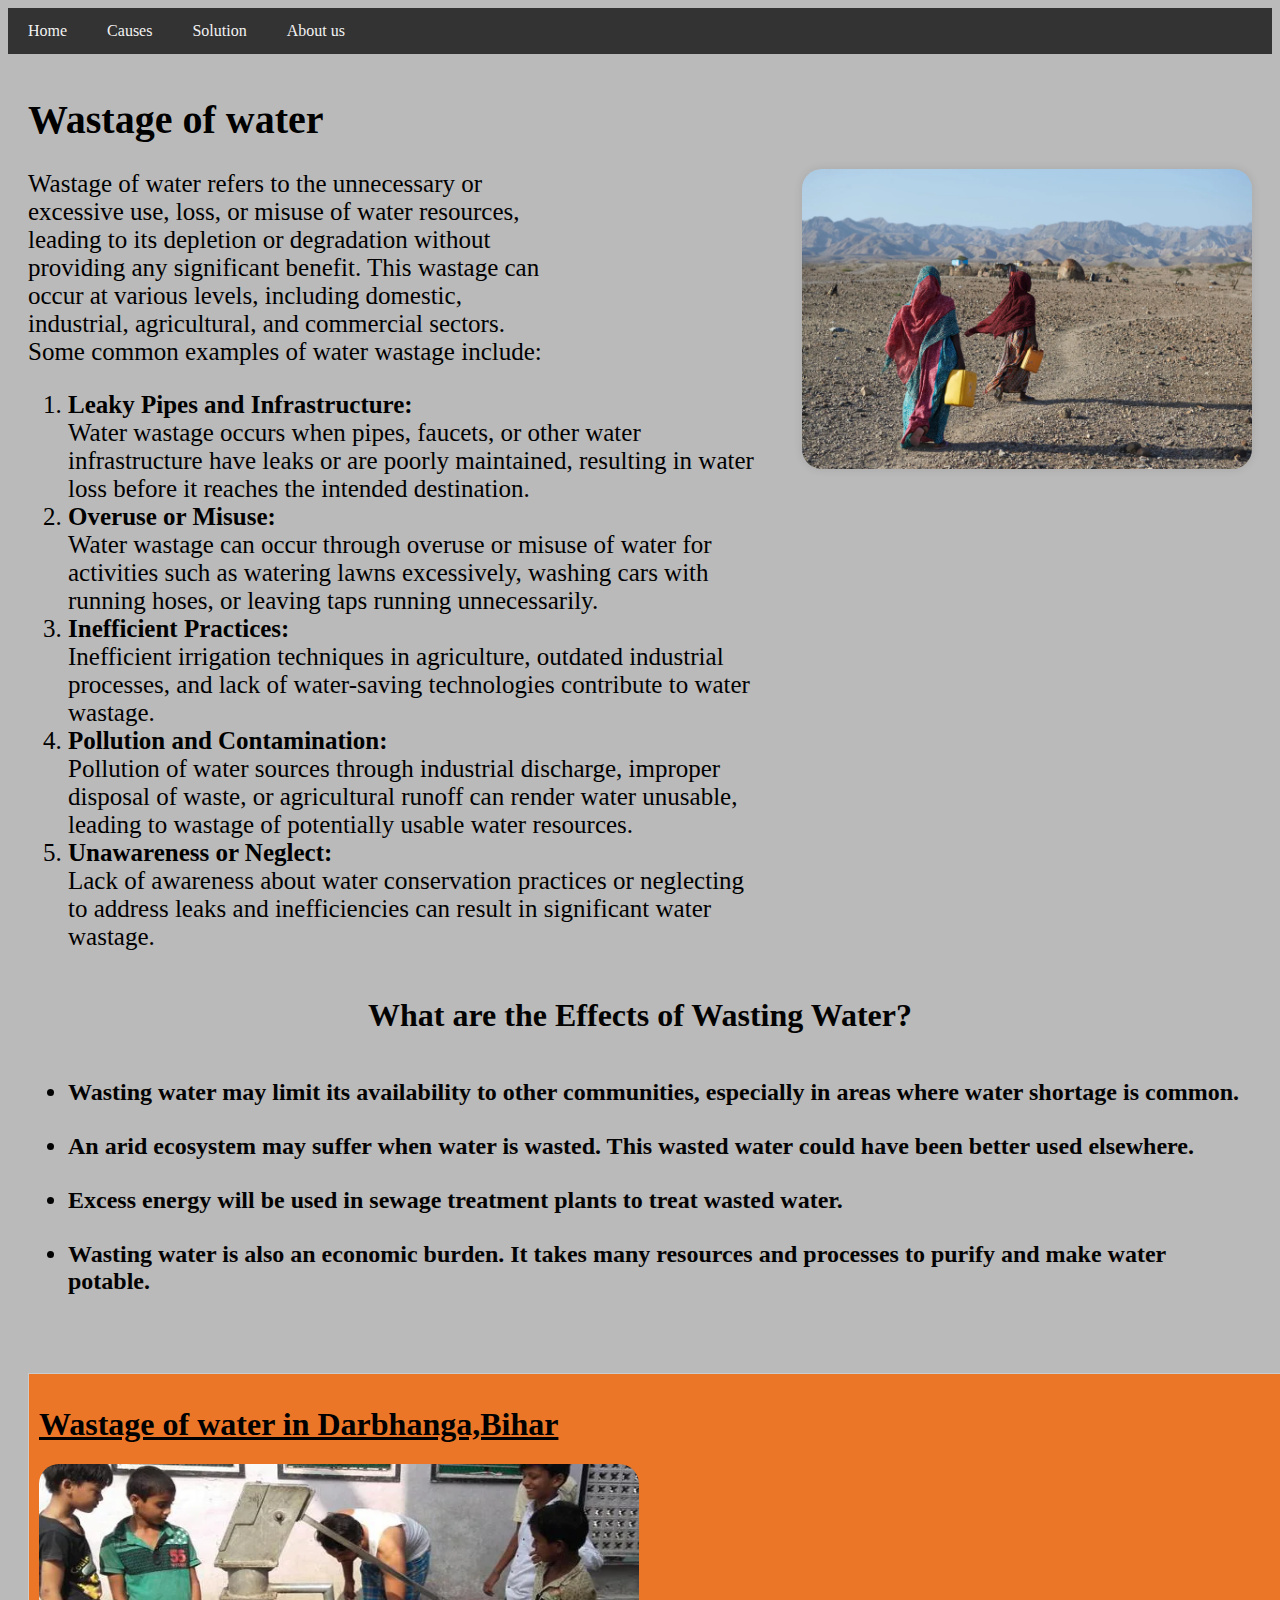
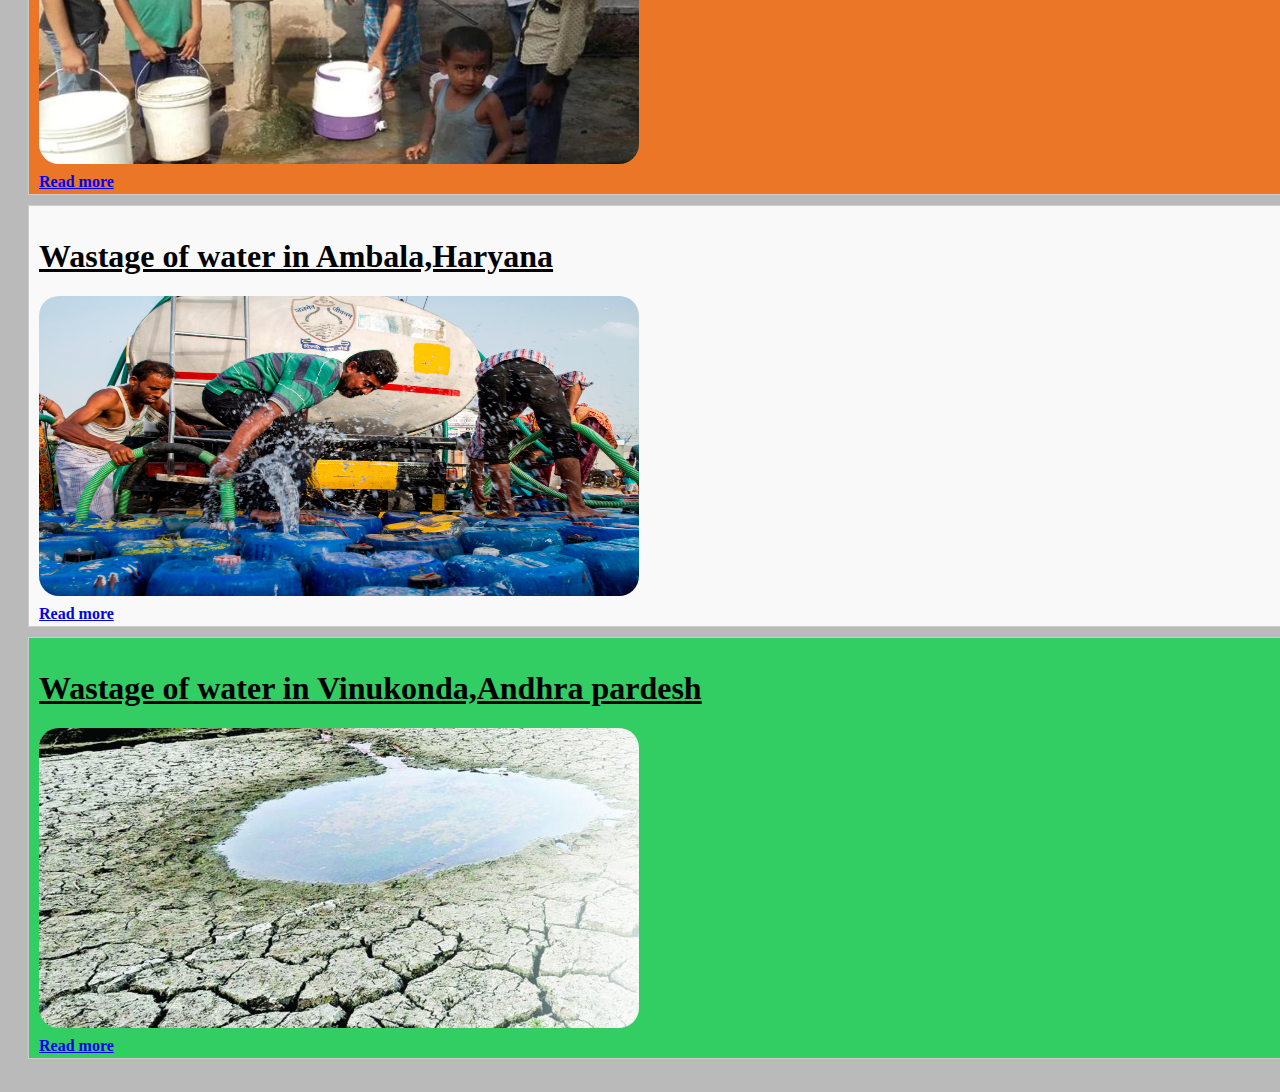
<file: index.html>
<!DOCTYPE html>
<html lang="en">
<head>
<meta charset="UTF-8">
<meta name="viewport" content="width=device-width, initial-scale=1.0">
<title>Navbar Example</title>
<link rel="stylesheet" href="style1.css">
<style>
/* Basic CSS for the navbar */
.navbar {
  background-color: #333;
  overflow: hidden;
}

.navbar a {
  float: left;
  display: block;
  color: #f2f2f2;
  text-align: center;
  padding: 14px 20px;
  text-decoration: none;
}

.navbar a:hover {
  background-color: #ddd;
  color: black;
}
</style>
</head>
<body class="main">

<!-- The navbar -->
<div class="navbar">
  <a href="index.html">Home</a>
  <a href="causes.html">Causes</a>
  <a href="solution.html">Solution</a>
  <a href="aboutus.html">About us</a>
</div>

<!-- Content -->
<div style="padding:15px 20px">
  
  
    <div class="container">
      <div class="text-section">
        <h1>Wastage of water</h1>
        <p class="text-section">
          Wastage of water refers to the unnecessary or excessive use, loss, or misuse of water resources, leading to its depletion or degradation without providing any significant benefit. This wastage can occur at various levels, including domestic, industrial, agricultural, and commercial sectors. Some common examples of water wastage include:<br>
          <ol><li><b>Leaky Pipes and Infrastructure:</b></li> Water wastage occurs when pipes, faucets, or other water infrastructure have leaks or are poorly maintained, resulting in water loss before it reaches the intended destination.<br>
          <li><b>Overuse or Misuse:</b></li> Water wastage can occur through overuse or misuse of water for activities such as watering lawns excessively, washing cars with running hoses, or leaving taps running unnecessarily.<br>
          <li><b>Inefficient Practices:</b></li> Inefficient irrigation techniques in agriculture, outdated industrial processes, and lack of water-saving technologies contribute to water wastage.<br>
          <li><b>Pollution and Contamination:</b></li> Pollution of water sources through industrial discharge, improper disposal of waste, or agricultural runoff can render water unusable, leading to wastage of potentially usable water resources.<br>
          <li><b>Unawareness or Neglect:</b></li> Lack of awareness about water conservation practices or neglecting to address leaks and inefficiencies can result in significant water wastage.</p>
      </div>
    <div class="image-section">
      <img src="ws.png" alt="Image" class="upper-right-image">
    </div>
  </p>
</div>
<p><div class="key"><h1>What are the Effects of Wasting Water?</h1></div>
  <div class="facts"><ul><li><b>Wasting water may limit its availability to other communities, especially in areas where water shortage is common.</li><br>
    <li>An arid ecosystem may suffer when water is wasted. This wasted water could have been better used elsewhere.</li><br>
    <li>Excess energy will be used in sewage treatment plants to treat wasted water.</li><br>
    <li>Wasting water is also an economic burden. It takes many resources and processes to purify and make water potable.</li><br>
    </ul><br></div>
    <div class="info-box">
      <div class="summary"><h1><u>Wastage of water in Darbhanga,Bihar</u></h1>
      <img src="dbg.png" alt="dbg water scarcity" class="common"/></div>
      <div class="details">
          Detailed information goes here.
      </div>
      <div class="show-details"><a href="dbg.html">Read more</a></div>
  </div>
  
  <script>
      document.querySelectorAll('.info-box').forEach(box => {
          const showDetails = box.querySelector('.show-details');
          const details = box.querySelector('.details');
  
          showDetails.addEventListener('click', () => {
              details.style.display = (details.style.display === 'none' || details.style.display === '') ? 'block' : 'none';
          });
      });
  </script>
  <div class="info-box1">
    <div class="summary"><h1><u>Wastage of water in Ambala,Haryana</u></h1>
    <img src="haryana.jpg" alt="hr water scarcity" class="common"></div>
    <div class="details">
        Detailed information goes here.
    </div>
    <div class="show-details1"><a href="hr.html">Read more</a></div>
</div>

<script>
    document.querySelectorAll('.info-box').forEach(box => {
        const showDetails = box.querySelector('.show-details');
        const details = box.querySelector('.details');

        showDetails.addEventListener('click', () => {
            details.style.display = (details.style.display === 'none' || details.style.display === '') ? 'block' : 'none';
        });
    });
</script>

<div class="info-box2">
  <div class="summary"><h1><u>Wastage of water in Vinukonda,Andhra pardesh</u></h1>
  <img src="andhra.jpg" alt="andhra water scarcity" class="common"></div>
  <div class="details">
      Detailed information goes here.
  </div>
  <div class="show-details2"><a href="andhra.html">Read more</a></div>
</div>

<script>
  document.querySelectorAll('.info-box').forEach(box => {
      const showDetails = box.querySelector('.show-details');
      const details = box.querySelector('.details');

      showDetails.addEventListener('click', () => {
          details.style.display = (details.style.display === 'none' || details.style.display === '') ? 'block' : 'none';
      });
  });
</script>
  

</body>
</html>
</file>
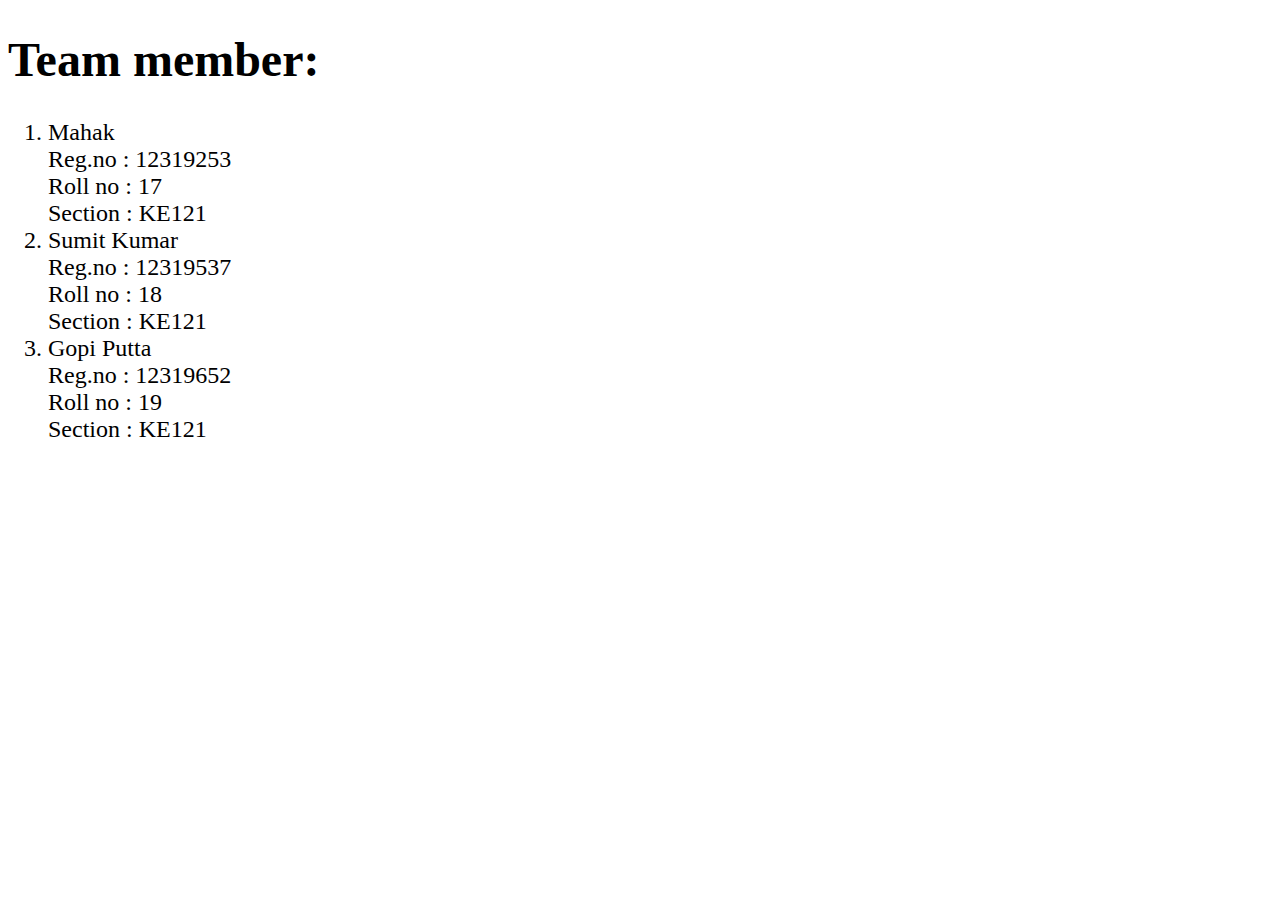
<file: aboutus.html>
<!DOCTYPE html>
<html lang="en">
<head>
    <meta charset="UTF-8">
    <meta name="viewport" content="width=device-width, initial-scale=1.0">
    <title>About us</title>
  <style>.content{
    font-size: x-large;
}
</style>
</head>

  
              <p><div class="content"><h1>Team member:</h1>
            <ol><li>Mahak</li>
                Reg.no : 12319253<br>
                Roll no : 17<br>
                Section : KE121
            <li>Sumit Kumar</li>
                Reg.no : 12319537<br>
                Roll no : 18<br>
                Section : KE121
            <li>Gopi Putta</li>
                Reg.no : 12319652<br>
                Roll no : 19<br>
                Section : KE121
                </ol>



            </div></p>
</body>
</html>
</file>
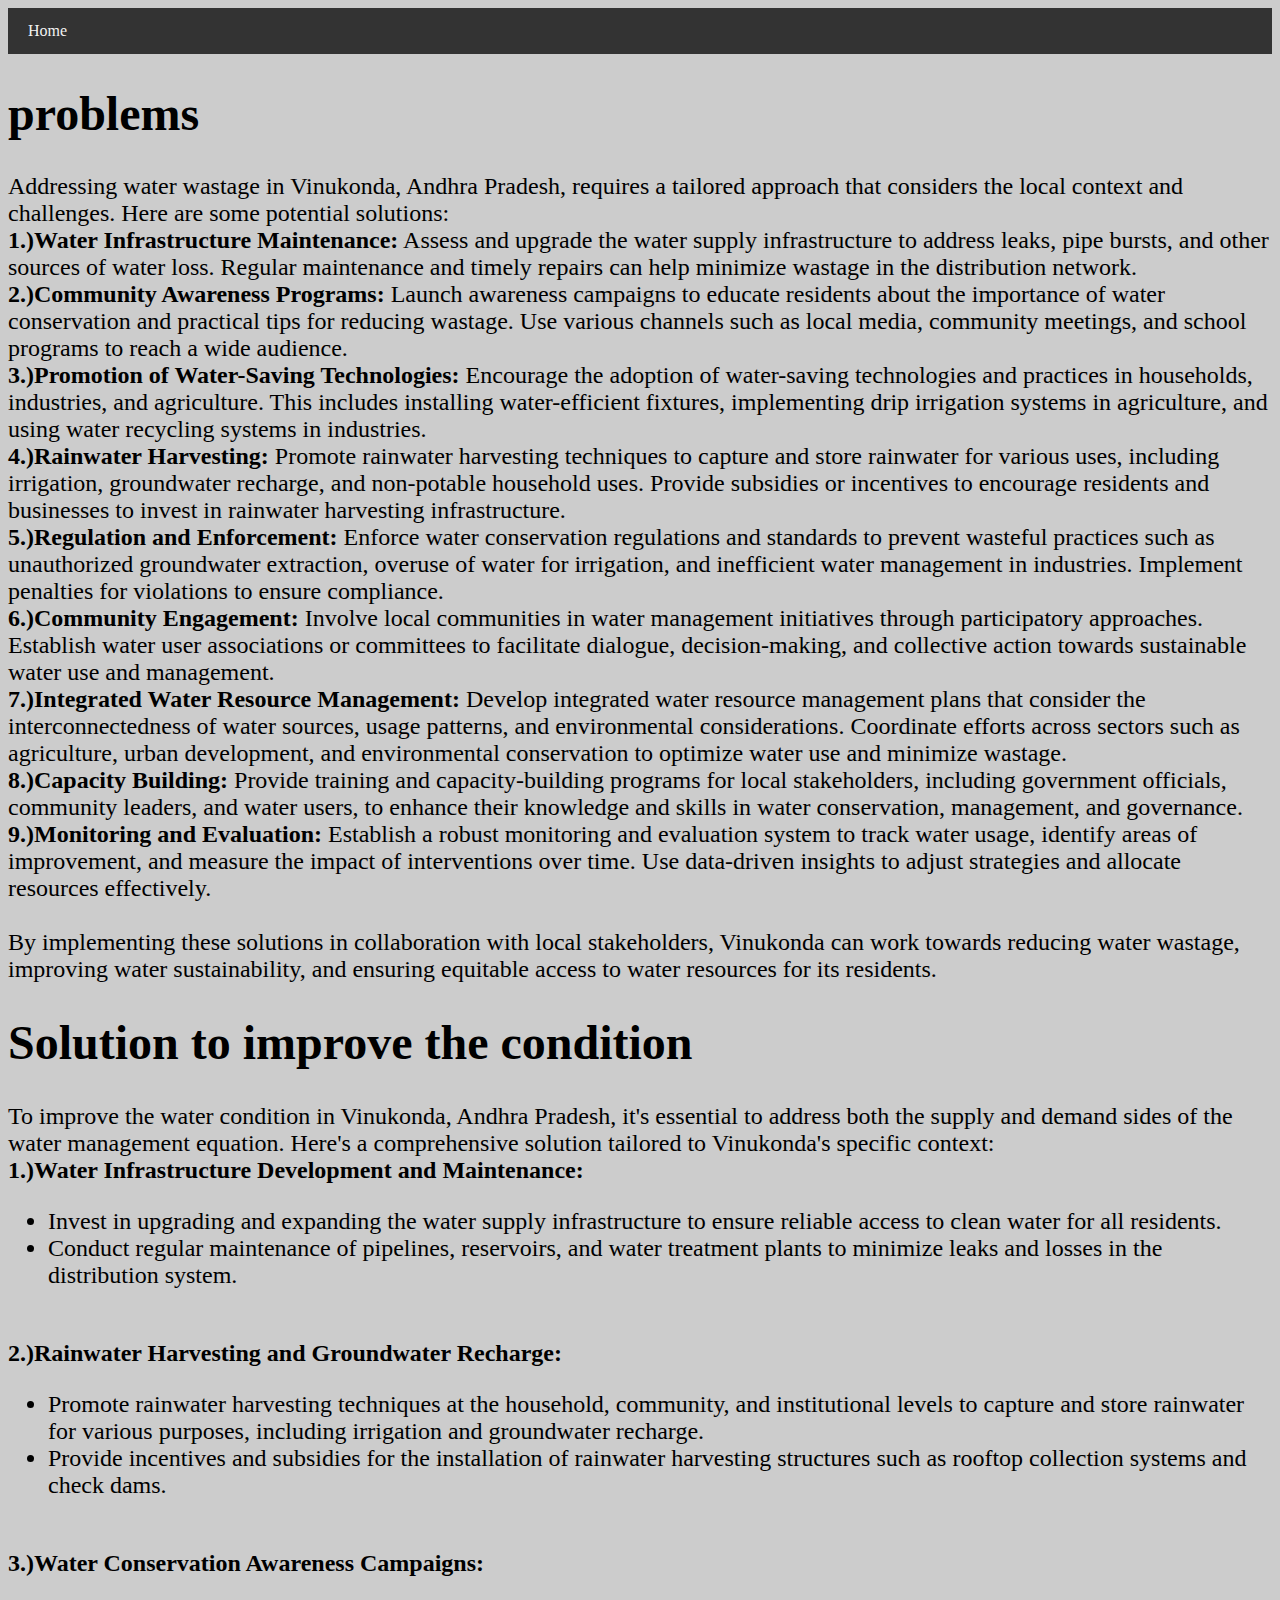
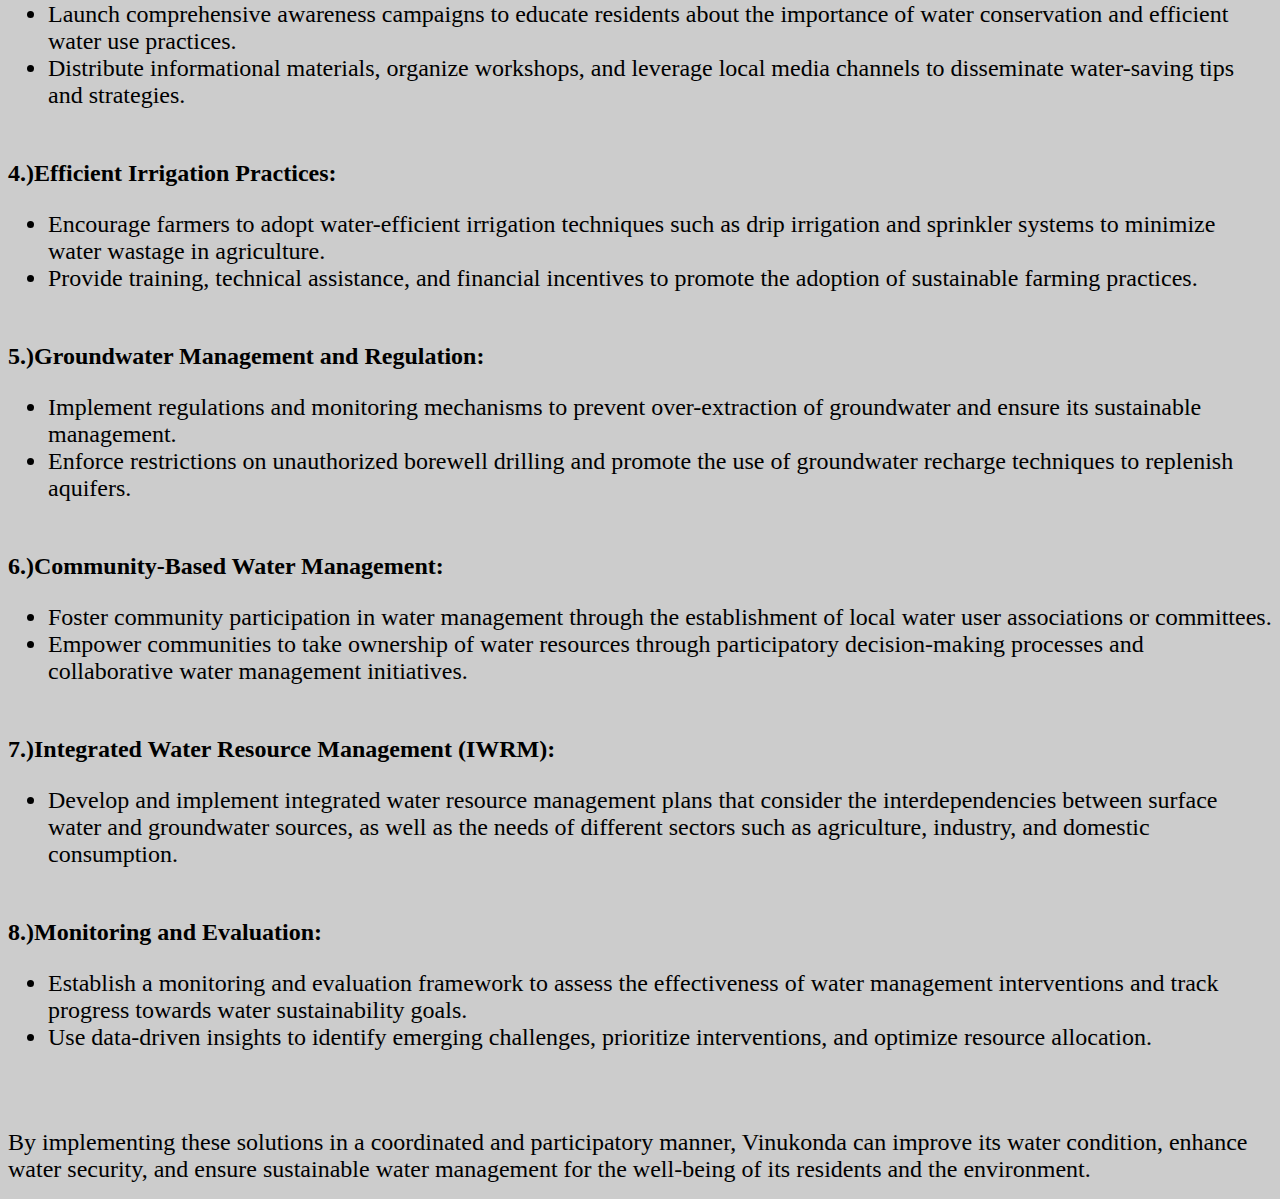
<file: andhra.html>
<!DOCTYPE html>
<html lang="en">
<head>
    <meta charset="UTF-8">
    <meta name="viewport" content="width=device-width, initial-scale=1.0">
    <title>andhra</title>
    <link rel="stylesheet" href="style2.css">
</head>
<body>
    <div class="navbar">
        <a href="index.html">Home</a>
              </div>
              <p><div class="content"><h1>problems</h1>
                Addressing water wastage in Vinukonda, Andhra Pradesh, requires a tailored approach that considers the local context and challenges. Here are some potential solutions:<br>

                <b>1.)Water Infrastructure Maintenance:</b> Assess and upgrade the water supply infrastructure to address leaks, pipe bursts, and other sources of water loss. Regular maintenance and timely repairs can help minimize wastage in the distribution network.<br>
                
                <b>2.)Community Awareness Programs:</b> Launch awareness campaigns to educate residents about the importance of water conservation and practical tips for reducing wastage. Use various channels such as local media, community meetings, and school programs to reach a wide audience.<br>
                
                <b>3.)Promotion of Water-Saving Technologies:</b> Encourage the adoption of water-saving technologies and practices in households, industries, and agriculture. This includes installing water-efficient fixtures, implementing drip irrigation systems in agriculture, and using water recycling systems in industries.<br>
                
                <b>4.)Rainwater Harvesting:</b> Promote rainwater harvesting techniques to capture and store rainwater for various uses, including irrigation, groundwater recharge, and non-potable household uses. Provide subsidies or incentives to encourage residents and businesses to invest in rainwater harvesting infrastructure.<br>
                
                <b>5.)Regulation and Enforcement:</b> Enforce water conservation regulations and standards to prevent wasteful practices such as unauthorized groundwater extraction, overuse of water for irrigation, and inefficient water management in industries. Implement penalties for violations to ensure compliance.<br>
                
                <b>6.)Community Engagement:</b> Involve local communities in water management initiatives through participatory approaches. Establish water user associations or committees to facilitate dialogue, decision-making, and collective action towards sustainable water use and management.<br>
                
                <b>7.)Integrated Water Resource Management:</b> Develop integrated water resource management plans that consider the interconnectedness of water sources, usage patterns, and environmental considerations. Coordinate efforts across sectors such as agriculture, urban development, and environmental conservation to optimize water use and minimize wastage.<br>
                
                <b>8.)Capacity Building:</b> Provide training and capacity-building programs for local stakeholders, including government officials, community leaders, and water users, to enhance their knowledge and skills in water conservation, management, and governance.<br>
                
                <b>9.)Monitoring and Evaluation:</b> Establish a robust monitoring and evaluation system to track water usage, identify areas of improvement, and measure the impact of interventions over time. Use data-driven insights to adjust strategies and allocate resources effectively.<br><br>
                
                By implementing these solutions in collaboration with local stakeholders, Vinukonda can work towards reducing water wastage, improving water sustainability, and ensuring equitable access to water resources for its residents. </div></p>

                      <p><div class="content"><h1>Solution to improve the condition </h1>To improve the water condition in Vinukonda, Andhra Pradesh, it's essential to address both the supply and demand sides of the water management equation. Here's a comprehensive solution tailored to Vinukonda's specific context:<br>

                        <b>1.)Water Infrastructure Development and Maintenance:</b>
                           <ul><li>Invest in upgrading and expanding the water supply infrastructure to ensure reliable access to clean water for all residents.</li>
                           <li>Conduct regular maintenance of pipelines, reservoirs, and water treatment plants to minimize leaks and losses in the distribution system.</li></ul><br>
                        
                        <b>2.)Rainwater Harvesting and Groundwater Recharge:</b>
                          <ul><li>Promote rainwater harvesting techniques at the household, community, and institutional levels to capture and store rainwater for various purposes, including irrigation and groundwater recharge.</li>
                          <li>Provide incentives and subsidies for the installation of rainwater harvesting structures such as rooftop collection systems and check dams.</li></ul><br>
                        
                        <b>3.)Water Conservation Awareness Campaigns:</b>
                          <ul><li>Launch comprehensive awareness campaigns to educate residents about the importance of water conservation and efficient water use practices.</li>
                          <li>Distribute informational materials, organize workshops, and leverage local media channels to disseminate water-saving tips and strategies.</li></ul><br>
                        
                        <b>4.)Efficient Irrigation Practices:</b>
                          <ul><li>Encourage farmers to adopt water-efficient irrigation techniques such as drip irrigation and sprinkler systems to minimize water wastage in agriculture.</li>
                          <li>Provide training, technical assistance, and financial incentives to promote the adoption of sustainable farming practices.</li></ul><br>
                        
                        <b>5.)Groundwater Management and Regulation:</b>
                          <ul><li>Implement regulations and monitoring mechanisms to prevent over-extraction of groundwater and ensure its sustainable management.</li>
                           <li>Enforce restrictions on unauthorized borewell drilling and promote the use of groundwater recharge techniques to replenish aquifers.</li></ul><br>
                        
                        <b>6.)Community-Based Water Management:</b>
                          <ul><li>Foster community participation in water management through the establishment of local water user associations or committees.</li>
                          <li>Empower communities to take ownership of water resources through participatory decision-making processes and collaborative water management initiatives.</li></ul><br>
                        
                        <b>7.)Integrated Water Resource Management (IWRM):</b>
                          <ul><li>Develop and implement integrated water resource management plans that consider the interdependencies between surface water and groundwater sources, as well as the needs of different sectors such as agriculture, industry, and domestic consumption.</li></ul><br>
                        
                        <b>8.)Monitoring and Evaluation:</b>
                          <ul><li>Establish a monitoring and evaluation framework to assess the effectiveness of water management interventions and track progress towards water sustainability goals.</li>
                          <li>Use data-driven insights to identify emerging challenges, prioritize interventions, and optimize resource allocation.</li></ul><br><br>
                        
                        By implementing these solutions in a coordinated and participatory manner, Vinukonda can improve its water condition, enhance water security, and ensure sustainable water management for the well-being of its residents and the environment.</div></p>
</body>
</html>
</file>
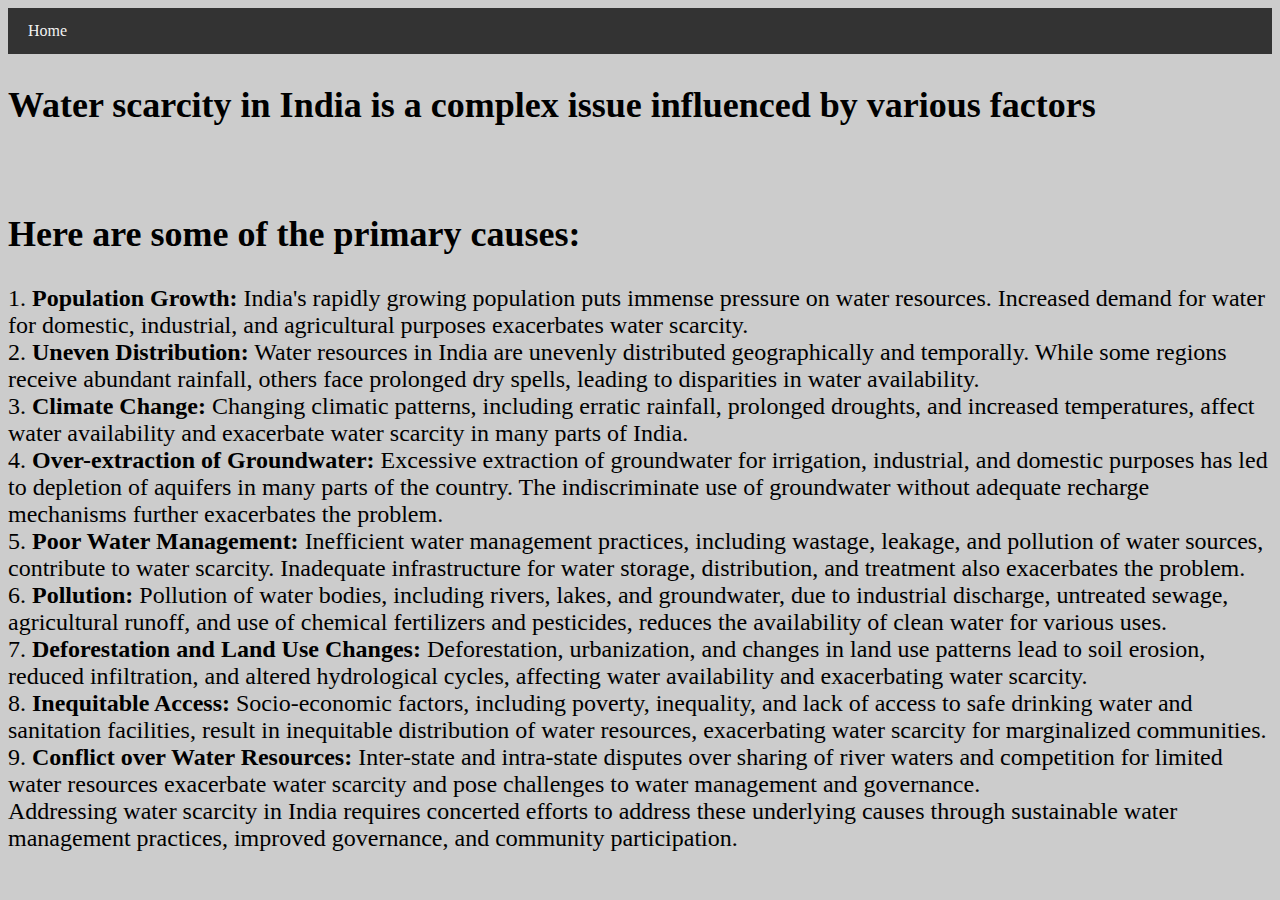
<file: causes.html>
<!DOCTYPE html>
<html lang="en">
<head>
    <meta charset="UTF-8">
    <meta name="viewport" content="width=device-width, initial-scale=1.0">
    <title>Causes</title>
    <link rel="stylesheet" href="style2.css">
</head>
<body>
    <body> <div class="navbar">
        <a href="index.html">Home</a>
              </div>
              <p><div class="content"><h2>Water scarcity in India is a complex issue influenced by various factors</h2><br><h2> Here are some of the primary causes:</h2>

                1. <b>Population Growth:</b> India's rapidly growing population puts immense pressure on water resources. Increased demand for water for domestic, industrial, and agricultural purposes exacerbates water scarcity.<br>
                
                2. <b>Uneven Distribution:</b> Water resources in India are unevenly distributed geographically and temporally. While some regions receive abundant rainfall, others face prolonged dry spells, leading to disparities in water availability.<br>
                
                3. <b>Climate Change:</b> Changing climatic patterns, including erratic rainfall, prolonged droughts, and increased temperatures, affect water availability and exacerbate water scarcity in many parts of India.<br>
                
                4. <b>Over-extraction of Groundwater:</b> Excessive extraction of groundwater for irrigation, industrial, and domestic purposes has led to depletion of aquifers in many parts of the country. The indiscriminate use of groundwater without adequate recharge mechanisms further exacerbates the problem.<br>
                
                5. <b>Poor Water Management:</b> Inefficient water management practices, including wastage, leakage, and pollution of water sources, contribute to water scarcity. Inadequate infrastructure for water storage, distribution, and treatment also exacerbates the problem.<br>
                
                6. <b>Pollution:</b> Pollution of water bodies, including rivers, lakes, and groundwater, due to industrial discharge, untreated sewage, agricultural runoff, and use of chemical fertilizers and pesticides, reduces the availability of clean water for various uses.<br>
                
                7. <b>Deforestation and Land Use Changes:</b> Deforestation, urbanization, and changes in land use patterns lead to soil erosion, reduced infiltration, and altered hydrological cycles, affecting water availability and exacerbating water scarcity.<br>
                
                8. <b>Inequitable Access:</b> Socio-economic factors, including poverty, inequality, and lack of access to safe drinking water and sanitation facilities, result in inequitable distribution of water resources, exacerbating water scarcity for marginalized communities.<br>
                
                9. <b>Conflict over Water Resources:</b> Inter-state and intra-state disputes over sharing of river waters and competition for limited water resources exacerbate water scarcity and pose challenges to water management and governance.<br>
                
                Addressing water scarcity in India requires concerted efforts to address these underlying causes through sustainable water management practices, improved governance, and community participation.</div></p>
</body>
</html>
</file>
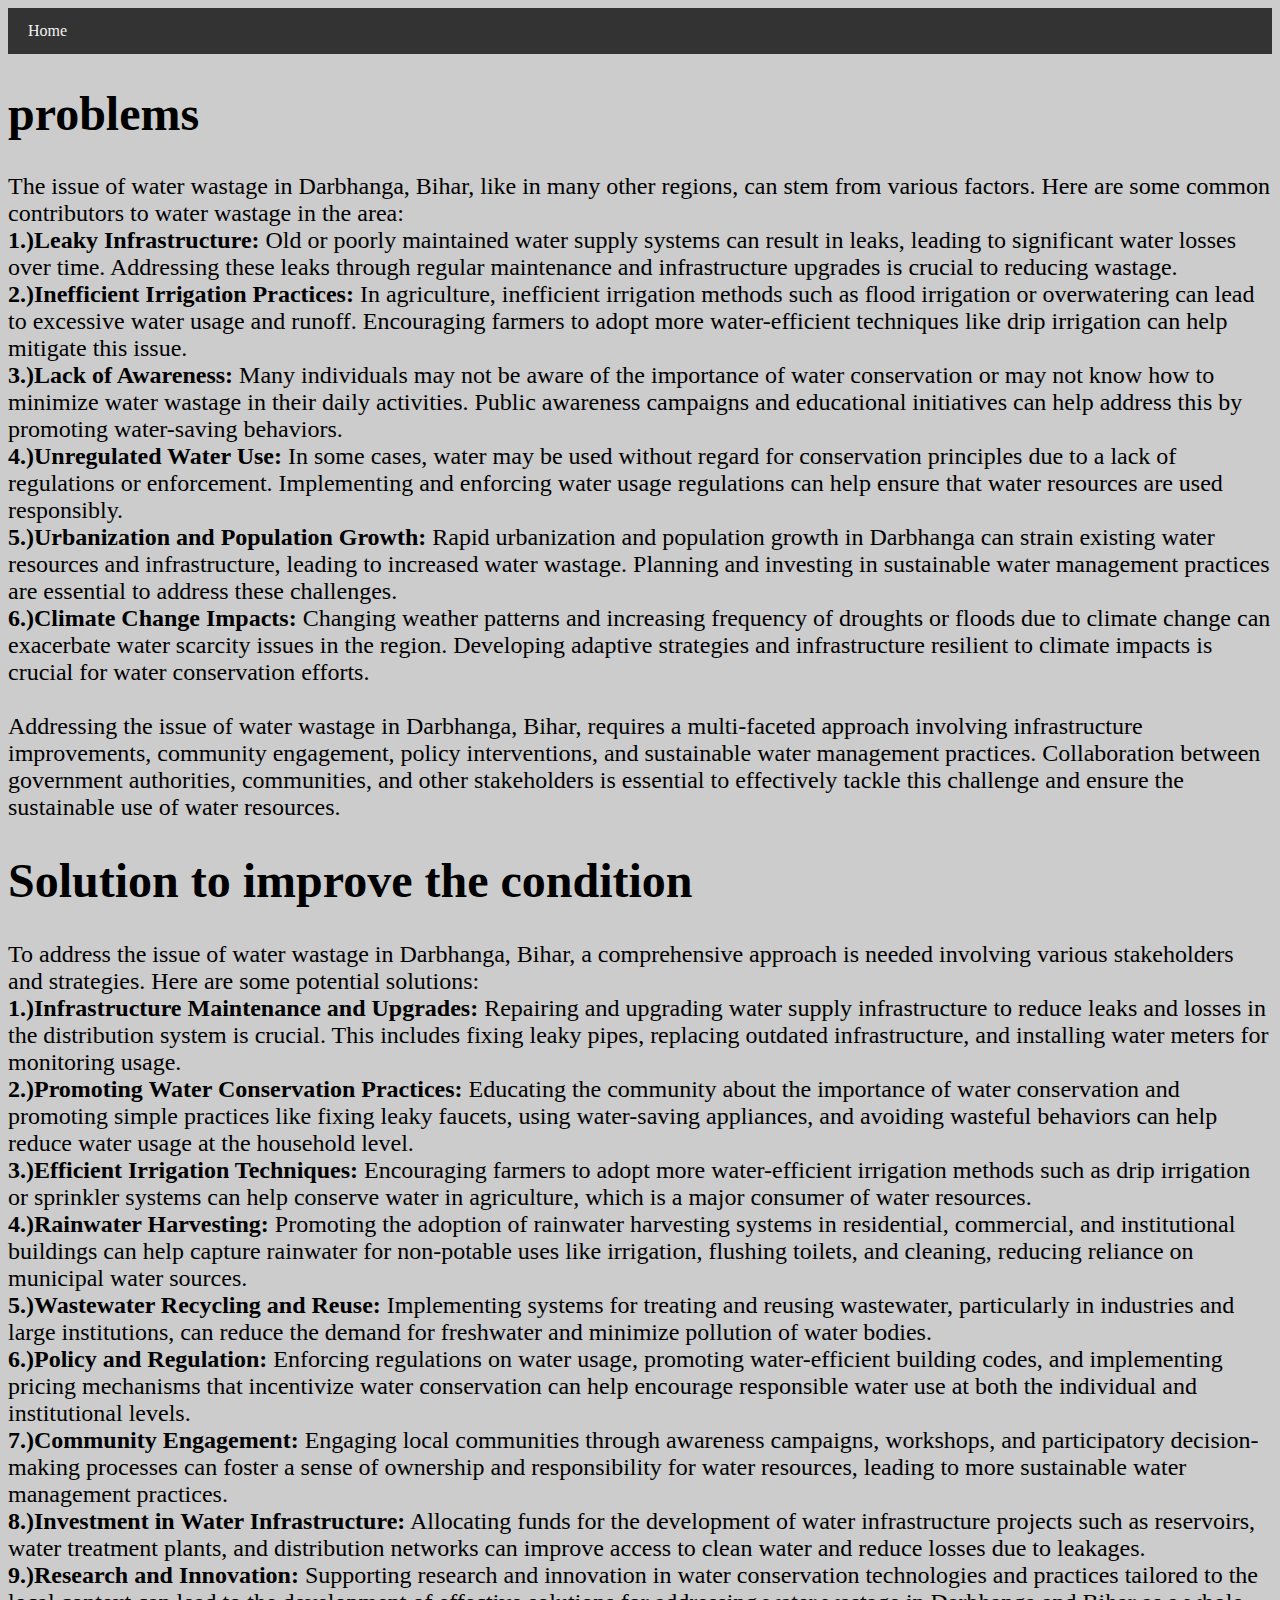
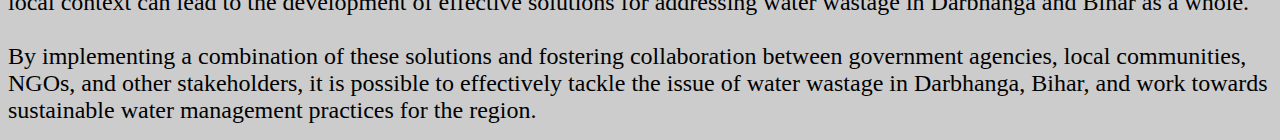
<file: dbg.html>
<!DOCTYPE html>
<html lang="en">
<head>
    <meta charset="UTF-8">
    <meta name="viewport" content="width=device-width, initial-scale=1.0">
    <title>Darbhanga problem's</title>
    <link rel="stylesheet" href="style2.css">
</head>
<body> <div class="navbar">
    <a href="index.html">Home</a>
          </div>
          <p><div class="content">
<h1>problems</h1>The issue of water wastage in Darbhanga, Bihar, like in many other regions, can stem from various factors. Here are some common contributors to water wastage in the area:<br>

<b>1.)Leaky Infrastructure:</b> Old or poorly maintained water supply systems can result in leaks, leading to significant water losses over time. Addressing these leaks through regular maintenance and infrastructure upgrades is crucial to reducing wastage.<br>

<b>2.)Inefficient Irrigation Practices:</b> In agriculture, inefficient irrigation methods such as flood irrigation or overwatering can lead to excessive water usage and runoff. Encouraging farmers to adopt more water-efficient techniques like drip irrigation can help mitigate this issue.<br>

<b>3.)Lack of Awareness:</b> Many individuals may not be aware of the importance of water conservation or may not know how to minimize water wastage in their daily activities. Public awareness campaigns and educational initiatives can help address this by promoting water-saving behaviors.<br>

<b>4.)Unregulated Water Use:</b> In some cases, water may be used without regard for conservation principles due to a lack of regulations or enforcement. Implementing and enforcing water usage regulations can help ensure that water resources are used responsibly.<br>

<b>5.)Urbanization and Population Growth:</b> Rapid urbanization and population growth in Darbhanga can strain existing water resources and infrastructure, leading to increased water wastage. Planning and investing in sustainable water management practices are essential to address these challenges.<br>

<b>6.)Climate Change Impacts:</b> Changing weather patterns and increasing frequency of droughts or floods due to climate change can exacerbate water scarcity issues in the region. Developing adaptive strategies and infrastructure resilient to climate impacts is crucial for water conservation efforts.<br><br>

Addressing the issue of water wastage in Darbhanga, Bihar, requires a multi-faceted approach involving infrastructure improvements, community engagement, policy interventions, and sustainable water management practices. Collaboration between government authorities, communities, and other stakeholders is essential to effectively tackle this challenge and ensure the sustainable use of water resources.<br>
</div></p>
<p><div class="content"><h1>Solution to improve the condition</h1>
    To address the issue of water wastage in Darbhanga, Bihar, a comprehensive approach is needed involving various stakeholders and strategies. Here are some potential solutions:<br>

    <b>1.)Infrastructure Maintenance and Upgrades:</b> Repairing and upgrading water supply infrastructure to reduce leaks and losses in the distribution system is crucial. This includes fixing leaky pipes, replacing outdated infrastructure, and installing water meters for monitoring usage.<br>
    
    <b>2.)Promoting Water Conservation Practices:</b> Educating the community about the importance of water conservation and promoting simple practices like fixing leaky faucets, using water-saving appliances, and avoiding wasteful behaviors can help reduce water usage at the household level.<br>
    
    <b>3.)Efficient Irrigation Techniques:</b> Encouraging farmers to adopt more water-efficient irrigation methods such as drip irrigation or sprinkler systems can help conserve water in agriculture, which is a major consumer of water resources.<br>
    
    <b>4.)Rainwater Harvesting:</b> Promoting the adoption of rainwater harvesting systems in residential, commercial, and institutional buildings can help capture rainwater for non-potable uses like irrigation, flushing toilets, and cleaning, reducing reliance on municipal water sources.<br>
    
    <b>5.)Wastewater Recycling and Reuse:</b> Implementing systems for treating and reusing wastewater, particularly in industries and large institutions, can reduce the demand for freshwater and minimize pollution of water bodies.<br>
    
    <b>6.)Policy and Regulation:</b> Enforcing regulations on water usage, promoting water-efficient building codes, and implementing pricing mechanisms that incentivize water conservation can help encourage responsible water use at both the individual and institutional levels.<br>
    
    <b>7.)Community Engagement:</b> Engaging local communities through awareness campaigns, workshops, and participatory decision-making processes can foster a sense of ownership and responsibility for water resources, leading to more sustainable water management practices.<br>
    
    <b>8.)Investment in Water Infrastructure:</b> Allocating funds for the development of water infrastructure projects such as reservoirs, water treatment plants, and distribution networks can improve access to clean water and reduce losses due to leakages.<br>
    
    <b>9.)Research and Innovation:</b> Supporting research and innovation in water conservation technologies and practices tailored to the local context can lead to the development of effective solutions for addressing water wastage in Darbhanga and Bihar as a whole.<br><br>
    
    By implementing a combination of these solutions and fostering collaboration between government agencies, local communities, NGOs, and other stakeholders, it is possible to effectively tackle the issue of water wastage in Darbhanga, Bihar, and work towards sustainable water management practices for the region.</div></p>
</body>
</html>
</file>
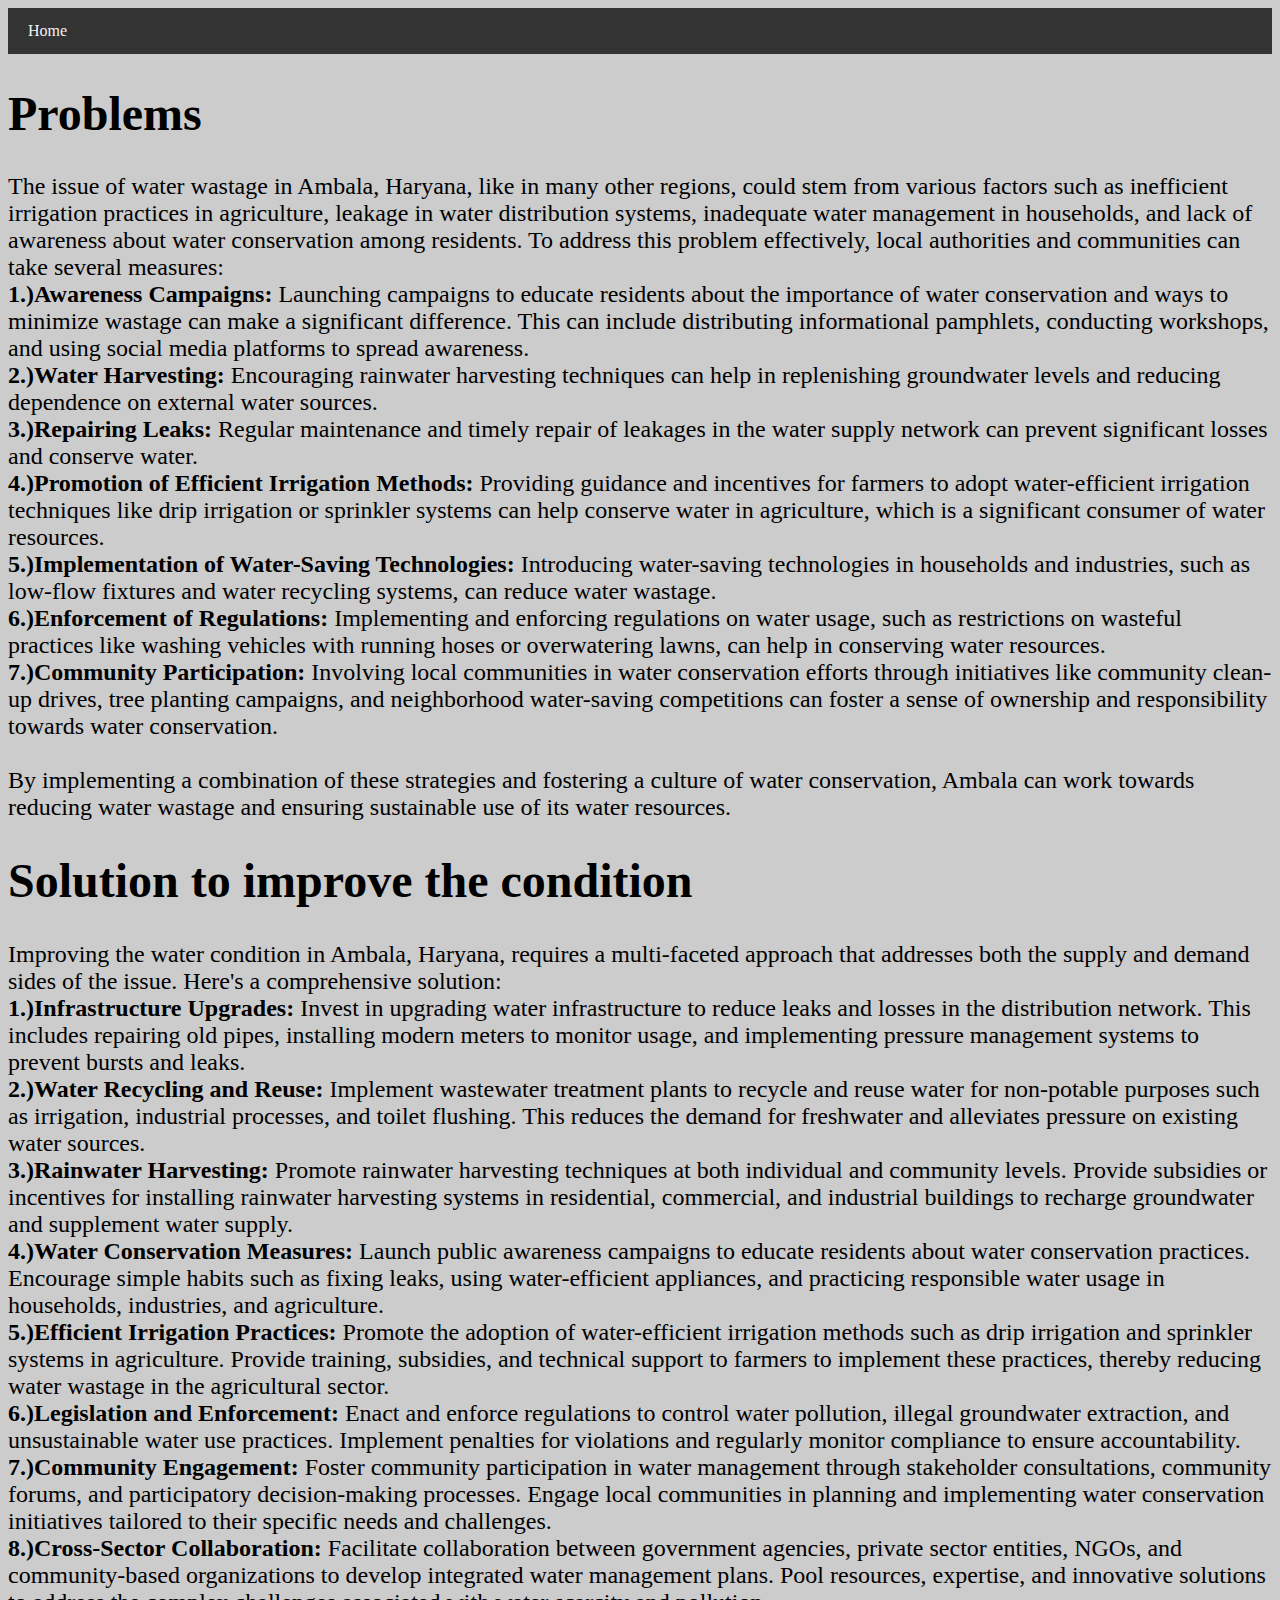
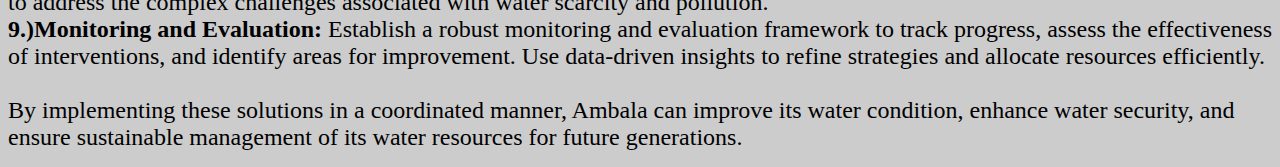
<file: hr.html>
<!DOCTYPE html>
<html lang="en">
<head>
    <meta charset="UTF-8">
    <meta name="viewport" content="width=device-width, initial-scale=1.0">
    <title>Haryana water scarcity</title>
    <link rel="stylesheet" href="style2.css">
</head>
<body>
    <div class="navbar">
        <a href="index.html">Home</a>
              </div>
              <p><div class="content"><h1>Problems</h1>The issue of water wastage in Ambala, Haryana, like in many other regions, could stem from various factors such as inefficient irrigation practices in agriculture, leakage in water distribution systems, inadequate water management in households, and lack of awareness about water conservation among residents.

                To address this problem effectively, local authorities and communities can take several measures:<br>
                
                <b>1.)Awareness Campaigns:</b> Launching campaigns to educate residents about the importance of water conservation and ways to minimize wastage can make a significant difference. This can include distributing informational pamphlets, conducting workshops, and using social media platforms to spread awareness.<br>
                
                <b>2.)Water Harvesting:</b> Encouraging rainwater harvesting techniques can help in replenishing groundwater levels and reducing dependence on external water sources.<br>
                
                <b>3.)Repairing Leaks:</b> Regular maintenance and timely repair of leakages in the water supply network can prevent significant losses and conserve water.<br>
                
                <b>4.)Promotion of Efficient Irrigation Methods:</b> Providing guidance and incentives for farmers to adopt water-efficient irrigation techniques like drip irrigation or sprinkler systems can help conserve water in agriculture, which is a significant consumer of water resources.<br>
                
                <b>5.)Implementation of Water-Saving Technologies:</b> Introducing water-saving technologies in households and industries, such as low-flow fixtures and water recycling systems, can reduce water wastage.<br>
                
                <b>6.)Enforcement of Regulations:</b> Implementing and enforcing regulations on water usage, such as restrictions on wasteful practices like washing vehicles with running hoses or overwatering lawns, can help in conserving water resources.<br>
                
                <b>7.)Community Participation:</b> Involving local communities in water conservation efforts through initiatives like community clean-up drives, tree planting campaigns, and neighborhood water-saving competitions can foster a sense of ownership and responsibility towards water conservation.<br><br>
                
                By implementing a combination of these strategies and fostering a culture of water conservation, Ambala can work towards reducing water wastage and ensuring sustainable use of its water resources.  </div></p>
            <p><div class="content"><h1>Solution to improve the condition</h1>
                Improving the water condition in Ambala, Haryana, requires a multi-faceted approach that addresses both the supply and demand sides of the issue. Here's a comprehensive solution:<br>

                <b>1.)Infrastructure Upgrades:</b> Invest in upgrading water infrastructure to reduce leaks and losses in the distribution network. This includes repairing old pipes, installing modern meters to monitor usage, and implementing pressure management systems to prevent bursts and leaks.<br>
                
                <b>2.)Water Recycling and Reuse:</b> Implement wastewater treatment plants to recycle and reuse water for non-potable purposes such as irrigation, industrial processes, and toilet flushing. This reduces the demand for freshwater and alleviates pressure on existing water sources.<br>
                
                <b>3.)Rainwater Harvesting:</b> Promote rainwater harvesting techniques at both individual and community levels. Provide subsidies or incentives for installing rainwater harvesting systems in residential, commercial, and industrial buildings to recharge groundwater and supplement water supply.<br>
                
                <b>4.)Water Conservation Measures:</b> Launch public awareness campaigns to educate residents about water conservation practices. Encourage simple habits such as fixing leaks, using water-efficient appliances, and practicing responsible water usage in households, industries, and agriculture.<br>
                
                <b>5.)Efficient Irrigation Practices:</b> Promote the adoption of water-efficient irrigation methods such as drip irrigation and sprinkler systems in agriculture. Provide training, subsidies, and technical support to farmers to implement these practices, thereby reducing water wastage in the agricultural sector.<br>
                
                <b>6.)Legislation and Enforcement:</b> Enact and enforce regulations to control water pollution, illegal groundwater extraction, and unsustainable water use practices. Implement penalties for violations and regularly monitor compliance to ensure accountability.<br>
                
                <b>7.)Community Engagement:</b> Foster community participation in water management through stakeholder consultations, community forums, and participatory decision-making processes. Engage local communities in planning and implementing water conservation initiatives tailored to their specific needs and challenges.<br>
                
                <b>8.)Cross-Sector Collaboration:</b> Facilitate collaboration between government agencies, private sector entities, NGOs, and community-based organizations to develop integrated water management plans. Pool resources, expertise, and innovative solutions to address the complex challenges associated with water scarcity and pollution.<br>
                
                <b>9.)Monitoring and Evaluation:</b> Establish a robust monitoring and evaluation framework to track progress, assess the effectiveness of interventions, and identify areas for improvement. Use data-driven insights to refine strategies and allocate resources efficiently.<br><br>
                
                By implementing these solutions in a coordinated manner, Ambala can improve its water condition, enhance water security, and ensure sustainable management of its water resources for future generations.</div></p>
</body>
</html>
</file>
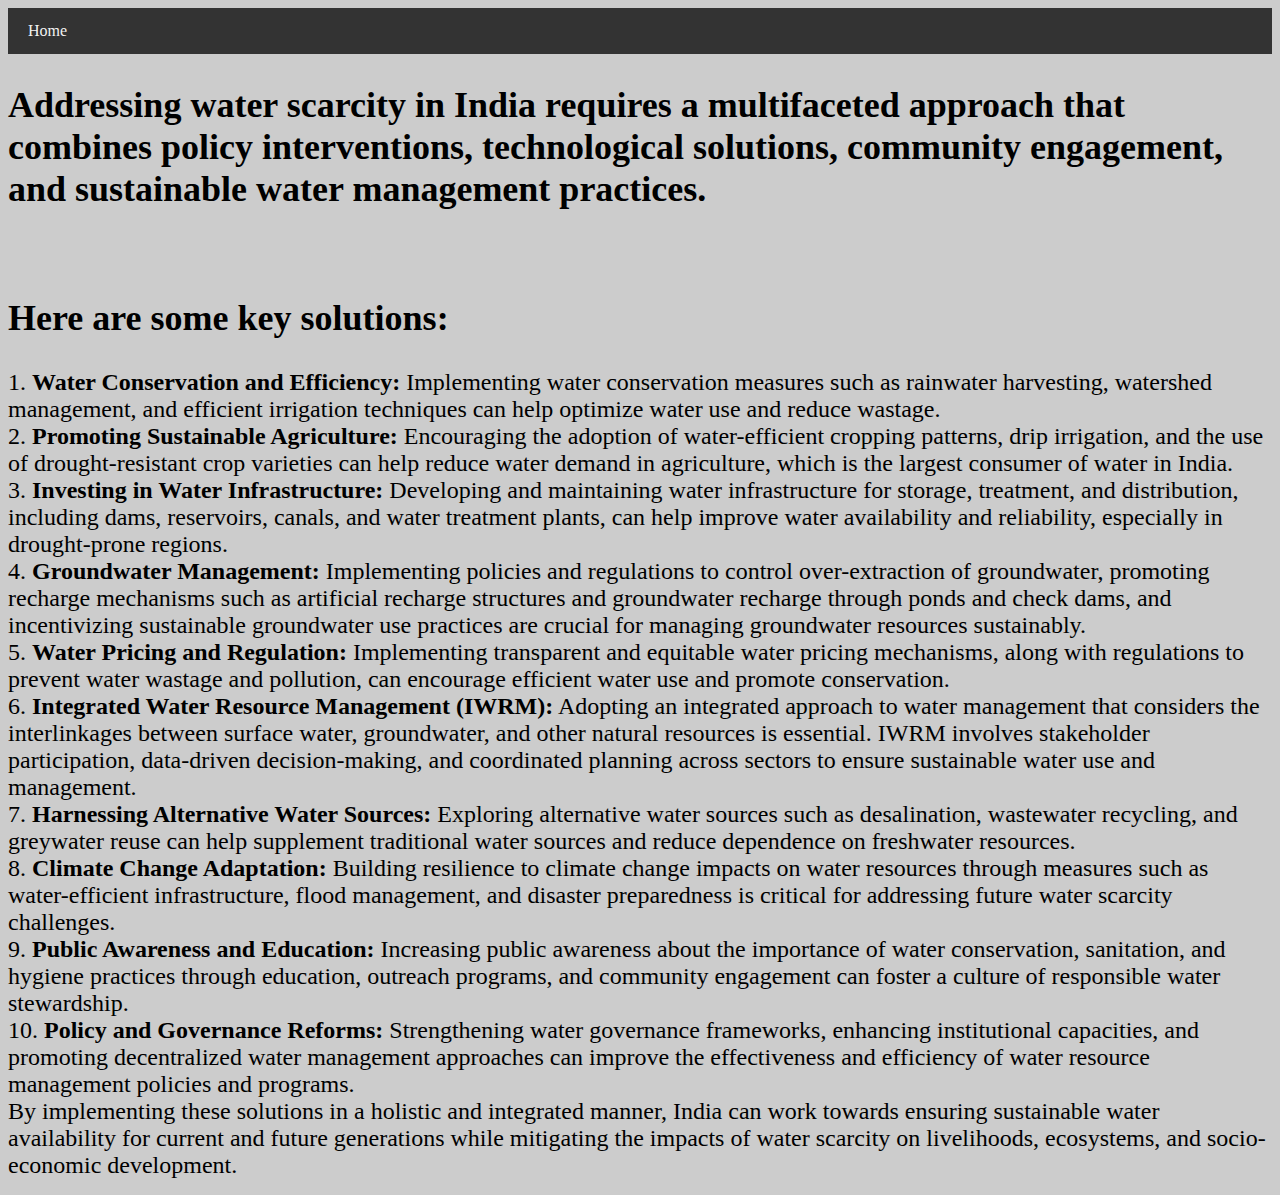
<file: solution.html>
<!DOCTYPE html>
<html lang="en">
<head>
    <meta charset="UTF-8">
    <meta name="viewport" content="width=device-width, initial-scale=1.0">
    <title>solution</title>
    <link rel="stylesheet" href="style2.css">
</head>
<body><div class="navbar">
    <a href="index.html">Home</a>
          </div>
          <p><div class="content"><h2>Addressing water scarcity in India requires a multifaceted approach that combines policy interventions, technological solutions, community engagement, and sustainable water management practices.</h2><br> <h2>Here are some key solutions:</h2>

            1. <b>Water Conservation and Efficiency:</b> Implementing water conservation measures such as rainwater harvesting, watershed management, and efficient irrigation techniques can help optimize water use and reduce wastage.<br>
            
            2. <b>Promoting Sustainable Agriculture:</b> Encouraging the adoption of water-efficient cropping patterns, drip irrigation, and the use of drought-resistant crop varieties can help reduce water demand in agriculture, which is the largest consumer of water in India.<br>
            
            3. <b>Investing in Water Infrastructure:</b> Developing and maintaining water infrastructure for storage, treatment, and distribution, including dams, reservoirs, canals, and water treatment plants, can help improve water availability and reliability, especially in drought-prone regions.<br>
            
            4. <b>Groundwater Management:</b> Implementing policies and regulations to control over-extraction of groundwater, promoting recharge mechanisms such as artificial recharge structures and groundwater recharge through ponds and check dams, and incentivizing sustainable groundwater use practices are crucial for managing groundwater resources sustainably.<br>
            
            5. <b>Water Pricing and Regulation:</b> Implementing transparent and equitable water pricing mechanisms, along with regulations to prevent water wastage and pollution, can encourage efficient water use and promote conservation.<br>
            
            6. <b>Integrated Water Resource Management (IWRM):</b> Adopting an integrated approach to water management that considers the interlinkages between surface water, groundwater, and other natural resources is essential. IWRM involves stakeholder participation, data-driven decision-making, and coordinated planning across sectors to ensure sustainable water use and management.<br>
            
            7. <b>Harnessing Alternative Water Sources:</b> Exploring alternative water sources such as desalination, wastewater recycling, and greywater reuse can help supplement traditional water sources and reduce dependence on freshwater resources.<br>
            
            8. <b>Climate Change Adaptation:</b> Building resilience to climate change impacts on water resources through measures such as water-efficient infrastructure, flood management, and disaster preparedness is critical for addressing future water scarcity challenges.<br>
            
            9. <b>Public Awareness and Education:</b> Increasing public awareness about the importance of water conservation, sanitation, and hygiene practices through education, outreach programs, and community engagement can foster a culture of responsible water stewardship.<br>
            
            10. <b>Policy and Governance Reforms:</b> Strengthening water governance frameworks, enhancing institutional capacities, and promoting decentralized water management approaches can improve the effectiveness and efficiency of water resource management policies and programs.<br>
            
            By implementing these solutions in a holistic and integrated manner, India can work towards ensuring sustainable water availability for current and future generations while mitigating the impacts of water scarcity on livelihoods, ecosystems, and socio-economic development.</div></p>
    
</body>
</html>
</file>
<file: style1.css>
/* CSS to style the text and image layout */
.container {
    display: flex;
    align-items: flex-start; /* Align items to the top */
  }
  
  .text-section {
    flex: 1; /* Take up remaining space */
    max-width: calc(100% - 220px); /* Adjusted width to accommodate image width and margin */
  }
  
  .image-section {
    flex: 0 0 auto; /* Do not grow, do not shrink, and use auto width */
    margin-left: 40px; /* Adjust spacing between text and image */
    margin-top: 100px;
  }
  
  .image-section img {
    width: 450px; /* Adjust the width of the image as needed */
    border-radius: 20px; /* Optional: Adds rounded corners to the image */
    box-shadow: 0 0 10px rgba(0, 0, 0, 0.1); /* Optional: Adds a shadow effect */
  }
  .text-section  h1{
    font-size: 40px; /* Adjust the font size as needed */
  }
  
  .text-section  {
    font-size: 25px; /* Adjust the font size as needed */
  }
  .key{
    text-align: center;
    color: rgb(4, 3, 3);
  }
  .facts{
    display: inline-block; /* Display text elements inline */
    font-size: 24px; /* Adjust the font size as needed */
    margin: 0; /* Remove default margin */
    color: rgb(4, 3, 3);
  }
  .info-box {
    border: 1px solid #ccc;
    padding: 10px;
    margin-bottom: 10px;
   
    background-color:rgb(235, 118, 40);
    width: 1400px;
    height: 400px;
}

.info-box .summary {
    font-weight: bold;
    margin-bottom: 5px;
    
}

.info-box .details {
    display: none;
    margin-top: 10px;
    border-top: 1px solid #ccc;
    padding-top: 10px;
}

.info-box .show-details {
    cursor: pointer;
    color: blue;
}
.info-box1 {
    border: 1px solid #ccc;
    padding: 10px;
    margin-bottom: 10px;
    width: 1400px;
    background-color: #f9f9f9;
    right: auto;
  
    height: 400px;
}

.info-box1 .summary {
    font-weight: bold;
    margin-bottom: 5px;
}

.info-box1 .details {
    display: none;
    margin-top: 10px;
    border-top: 1px solid #ccc;
    padding-top: 10px;
}

.info-box1 .show-details1 {
    cursor: pointer;
    color: blue;
}
.common{
  width: 600px;
  height: 300px;
  border-radius: 20px;
  position: relative;
}
.info-box2 {
  border: 1px solid #ccc;
  padding: 10px;
  margin-bottom: 10px;
  width: 1400px;
  background-color: #f9f9f9;
  right: auto;
  background-color:rgb(50, 205, 99) ;
  height: 400px;
}

.info-box2 .summary {
  font-weight: bold;
  margin-bottom: 5px;
}

.info-box2 .details {
  display: none;
  margin-top: 10px;
  border-top: 1px solid #ccc;
  padding-top: 10px;
}

.info-box2 .show-details2 {
  cursor: pointer;
  color: blue;
}
.main{
  background-color: rgb(187, 186, 186);
}
</file>
<file: style2.css>
.navbar {
    background-color: #333;
    overflow: hidden;
  }
  
  .navbar a {
    float: left;
    display: block;
    color: #f2f2f2;
    text-align: center;
    padding: 14px 20px;
    text-decoration: none;
  }
  
  .navbar a:hover {
    background-color: #ddd;
    color: black;
  }
  .content{
    font-size: x-large;
    
  }
  .information{
    width: 900px;

  }
  body{
    background-color: #ccc;
  }
</file>
